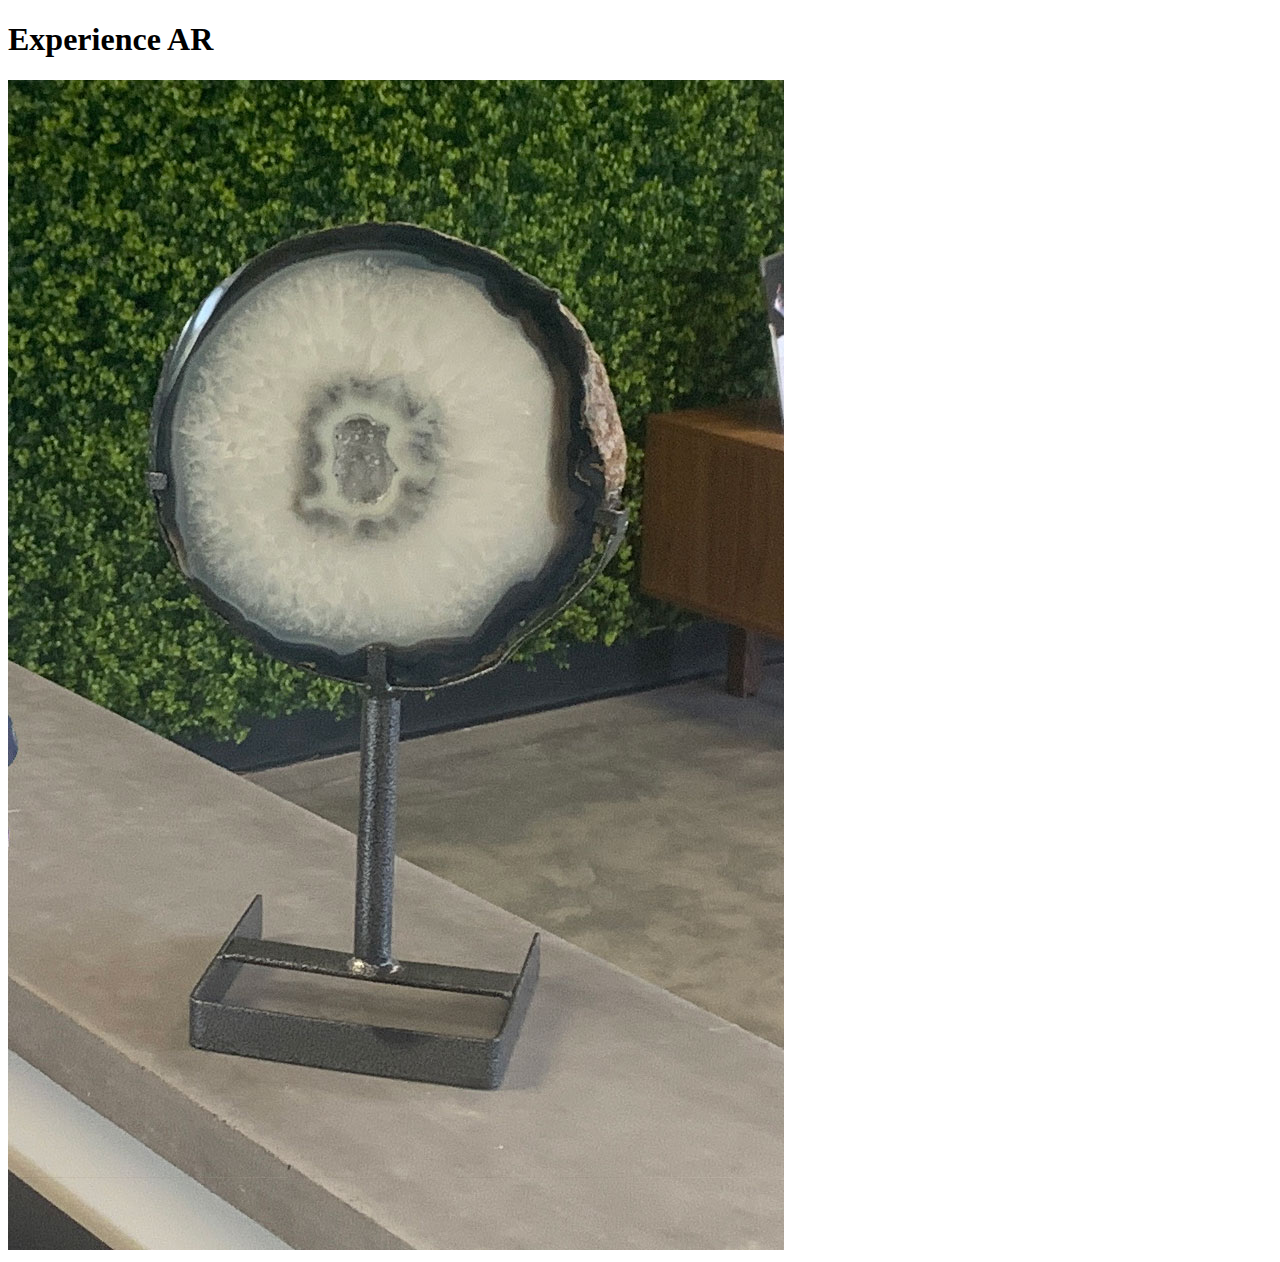
<file: ar.html>
<!DOCTYPE html>
<html lang="en">

<head>
    <meta charset="UTF-8">
    <meta http-equiv="X-UA-Compatible" content="IE=edge">
    <meta name="viewport" content="width=device-width, initial-scale=1.0">
    <title>Document</title>
</head>

<body>
    <div>
        <h1>Experience AR</h1>
        <a href="Model23.usdz" rel="ar">

            <img src="Gphoto.jpg">

        </a>
    </div>
</body>

</html>
</file>
